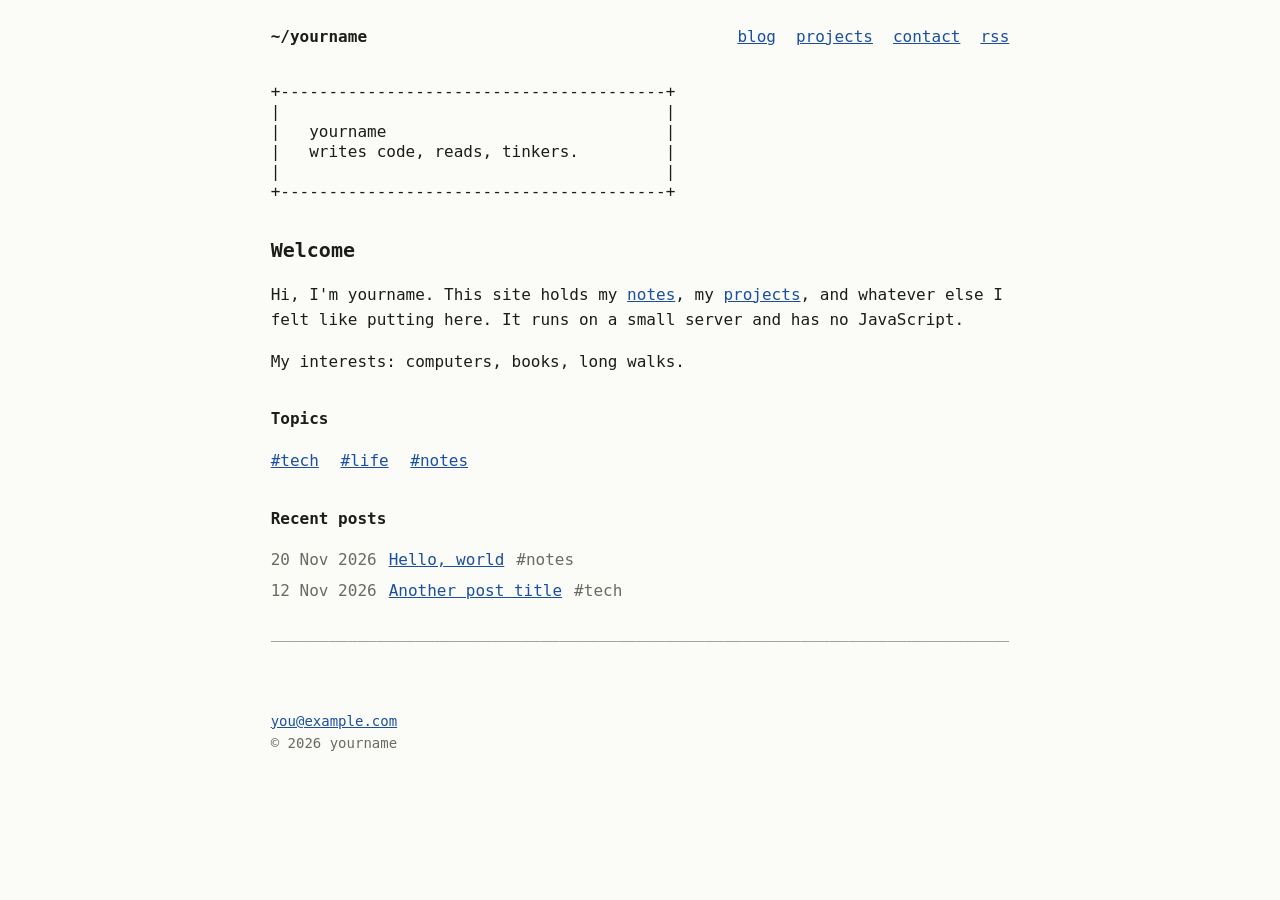
<file: index.html>
<!DOCTYPE html>
<html lang="en">
<head>
<meta charset="utf-8">
<meta name="viewport" content="width=device-width, initial-scale=1">
<meta name="description" content="Personal website of yourname.">
<title>yourname</title>
<link rel="stylesheet" href="style.css">
</head>
<body>
 
<nav>
  <a class="home" href="/">~/yourname</a>
  <a href="/blog/">blog</a>
  <a href="/projects/">projects</a>
  <a href="/contact.html">contact</a>
  <a href="/feed.xml">rss</a>
</nav>
 
<pre class="banner" aria-hidden="true">+----------------------------------------+
|                                        |
|   yourname                             |
|   writes code, reads, tinkers.         |
|                                        |
+----------------------------------------+</pre>
 
<h1>Welcome</h1>
<p>
  Hi, I'm yourname. This site holds my <a href="/blog/">notes</a>,
  my <a href="/projects/">projects</a>, and whatever else I felt like putting here.
  It runs on a small server and has no JavaScript.
</p>
<p>My interests: computers, books, long walks.</p>
 
<h2>Topics</h2>
<p class="tags">
  <a href="/tags/tech.html">#tech</a>
  <a href="/tags/life.html">#life</a>
  <a href="/tags/notes.html">#notes</a>
</p>
 
<h2>Recent posts</h2>
<ul class="posts">
  <li><time datetime="2026-11-20">20 Nov 2026</time> <a href="posts/hello.html">Hello, world</a> <span class="dim">#notes</span></li>
  <li><time datetime="2026-11-12">12 Nov 2026</time> <a href="posts/hello.html">Another post title</a> <span class="dim">#tech</span></li>
</ul>
 
<div class="rule" aria-hidden="true">________________________________________________________________________________</div>
<footer>
  <a href="mailto:you@example.com">you@example.com</a><br>
  &copy; 2026 yourname
</footer>
 
</body>
</html>
</file>
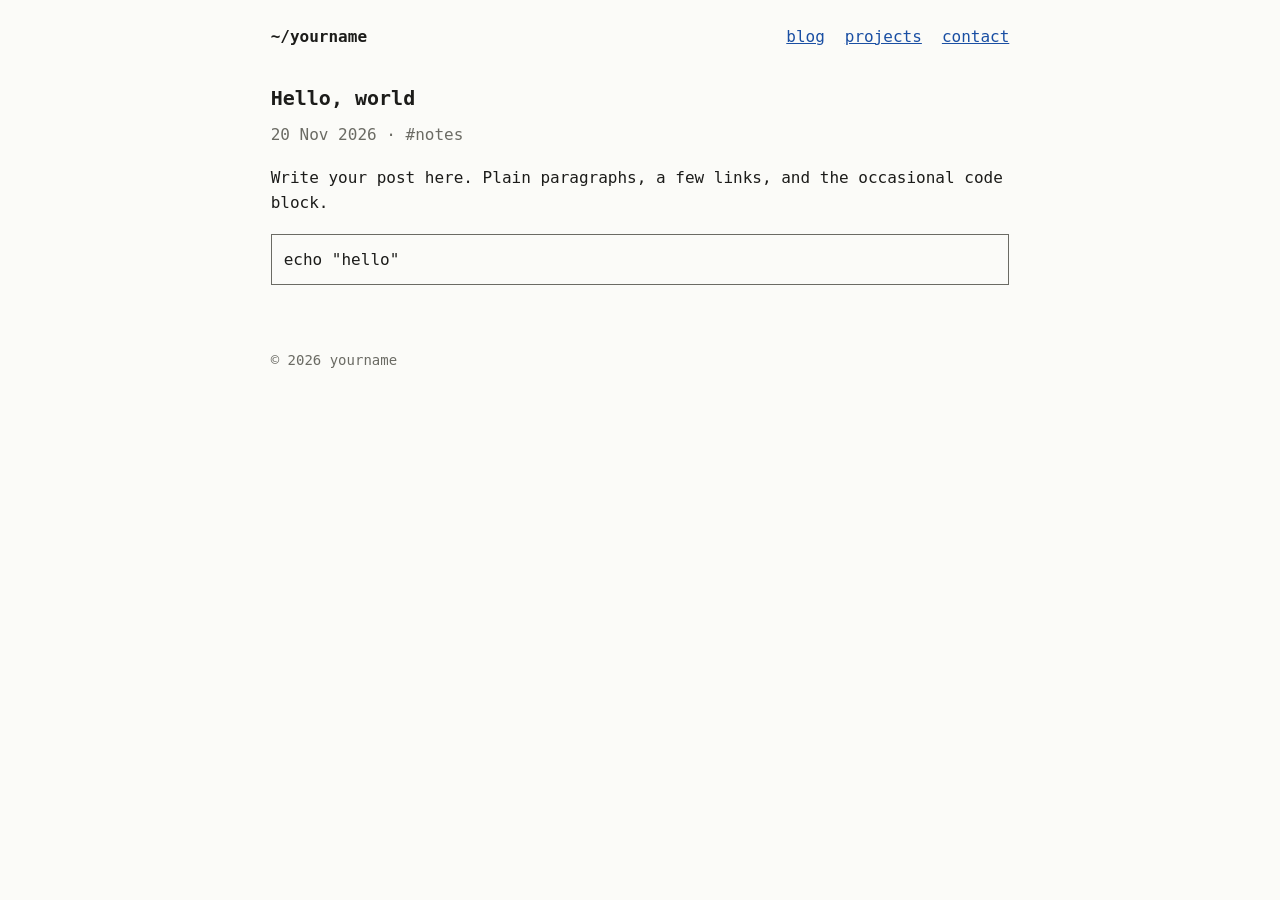
<file: posts/hello.html>
<!DOCTYPE html>
<html lang="en">
<head>
<meta charset="utf-8">
<meta name="viewport" content="width=device-width, initial-scale=1">
<title>Hello, world</title>
<link rel="stylesheet" href="../style.css">
</head>
<body>

<nav>
  <a class="home" href="/">~/yourname</a>
  <a href="/blog/">blog</a>
  <a href="/projects/">projects</a>
  <a href="/contact.html">contact</a>
</nav>

<article>
  <h1>Hello, world</h1>
  <p class="dim"><time datetime="2026-11-20">20 Nov 2026</time> &middot; #notes</p>
  <p>Write your post here. Plain paragraphs, a few links, and the occasional code block.</p>
  <pre>echo "hello"</pre>
</article>

<footer>&copy; 2026 yourname</footer>

</body>
</html>
</file>
<file: style.css>
:root {
  --bg: #fbfbf8;
  --fg: #1c1c1a;
  --dim: #6b6b64;
  --link: #1a4fa3;
  color-scheme: light dark;
}
@media (prefers-color-scheme: dark) {
  :root { --bg: #161614; --fg: #d8d8d0; --dim: #85857c; --link: #8ab4f8; }
}
* { box-sizing: border-box; }
html { background: var(--bg); }
body {
  font: 16px/1.6 ui-monospace, "SF Mono", "DejaVu Sans Mono", Menlo, Consolas, monospace;
  color: var(--fg);
  max-width: 80ch;
  margin: 0 auto;
  padding: 1.5rem 1rem 4rem;
}
a { color: var(--link); }
a:focus-visible { outline: 2px solid var(--link); outline-offset: 2px; }
nav { display: flex; flex-wrap: wrap; gap: 0 1.25rem; margin-bottom: 2rem; }
nav .home { margin-right: auto; font-weight: bold; text-decoration: none; color: var(--fg); }
h1, h2 { font-size: 1em; margin: 2rem 0 .5rem; }
h1 { font-size: 1.25em; }
pre.banner {
  margin: 0 0 2rem; overflow-x: auto; line-height: 1.25; color: var(--fg);
}
.rule { color: var(--dim); overflow: hidden; white-space: nowrap; }
.tags a { margin-right: .75rem; }
ul.posts { list-style: none; padding: 0; margin: 1rem 0; }
ul.posts li { display: flex; gap: 1.25ch; margin-bottom: .35rem; flex-wrap: wrap; }
ul.posts time { color: var(--dim); white-space: nowrap; }
.dim, footer { color: var(--dim); }
footer { margin-top: 4rem; font-size: .875em; }
article p { margin: 0 0 1.1rem; }
article pre { overflow-x: auto; padding: .75rem; border: 1px solid var(--dim); }
</file>
